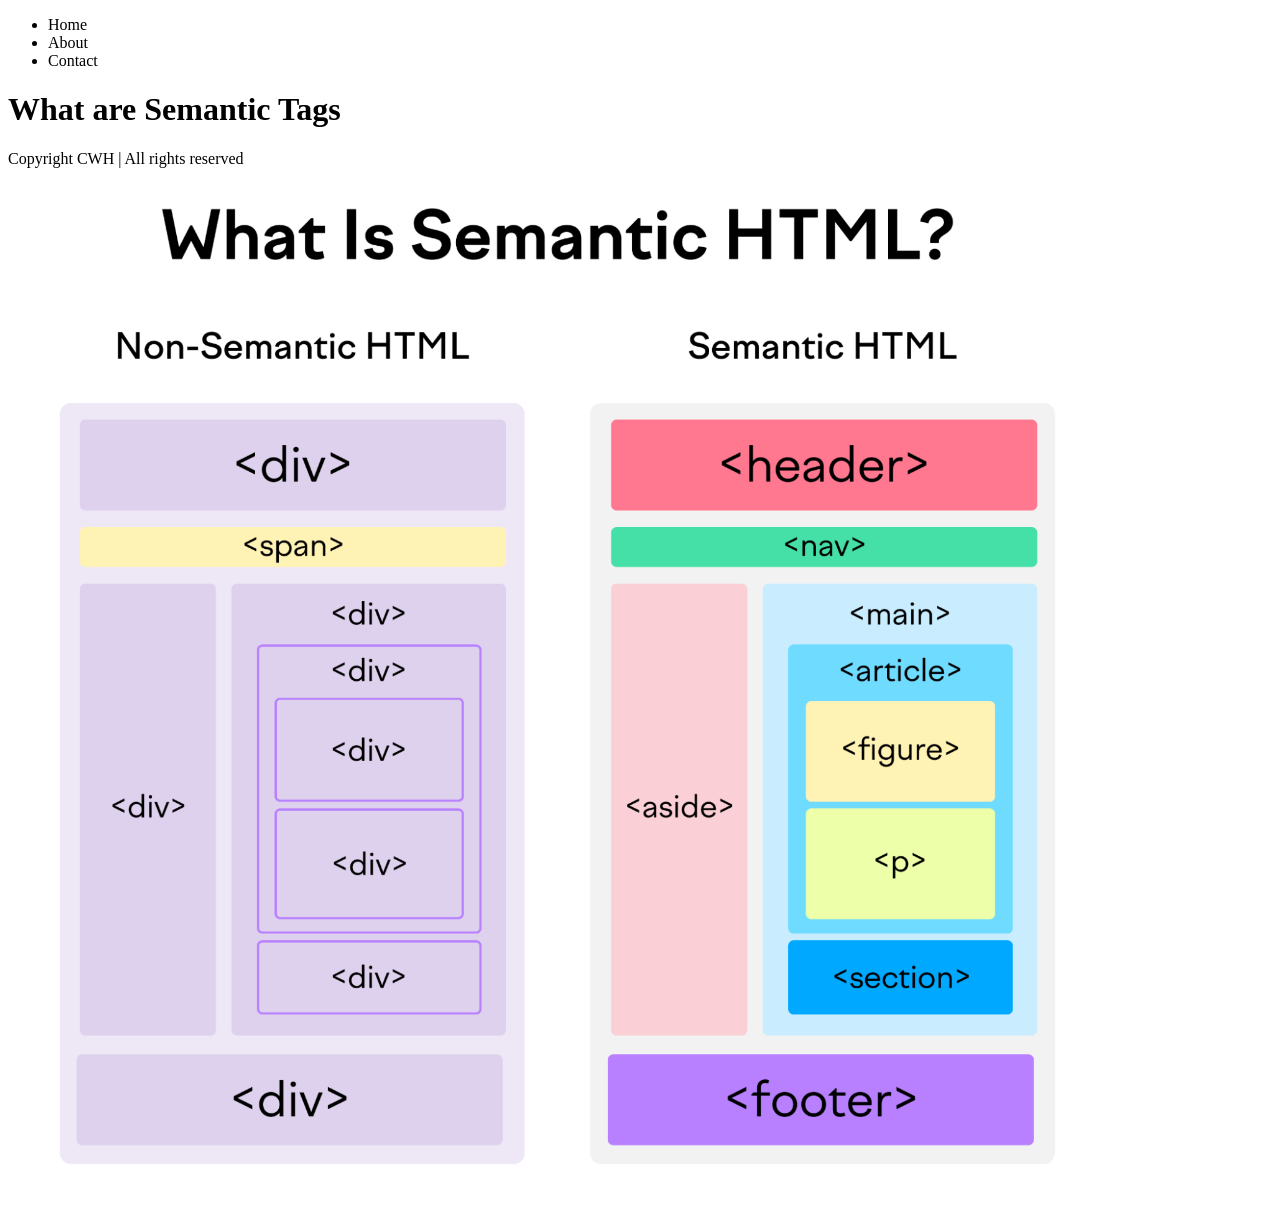
<file: VIDEO_11/index.html>
<!DOCTYPE html>
<html lang="en">
<head>
    <meta charset="UTF-8">
    <meta name="viewport" content="width=device-width, initial-scale=1.0">
    <title>Semantic Tags</title>
</head>
<body>
    <header>
        <nav>
            <ul>
                <li>Home</li>
                <li>About</li>
                <li>Contact</li>
            </ul>
        </nav>
    </header>

    <main>
        <h1>What are Semantic Tags</h1>
        
    </main>

    <footer>
        Copyright CWH | All rights reserved
    </footer>
    
    <img src="semantic-tags.png" alt=""> 
</body>
</html>
</file>
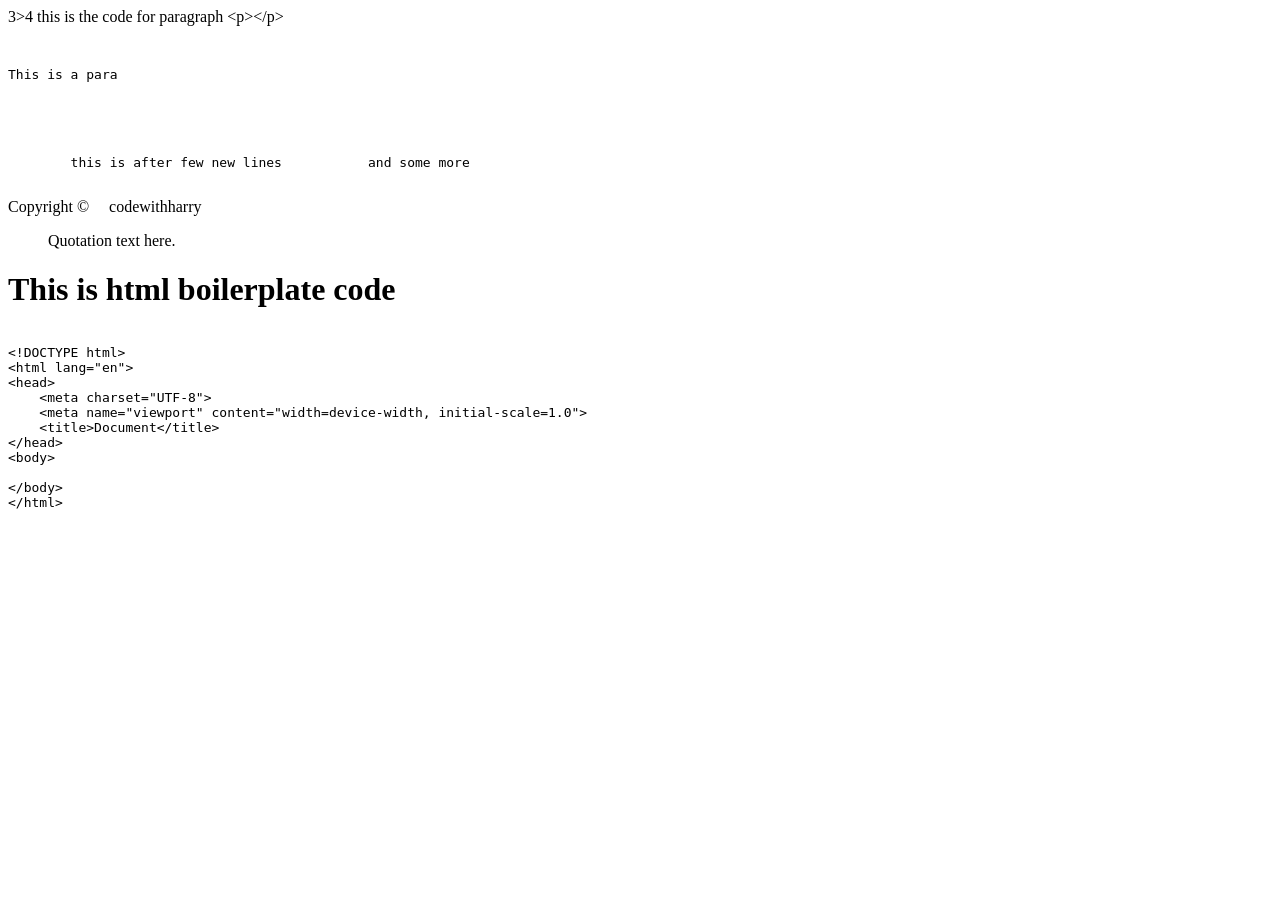
<file: VIDEO_13/index.html>
<!DOCTYPE html>
<html lang="en">
<head>
    <meta charset="UTF-8">
    <meta name="viewport" content="width=device-width, initial-scale=1.0">
    <title>Document</title>
</head>
<body>
    3>4
    this is the code for paragraph &lt;p&gt;&lt;/p&gt;
    <pre>
        <p>This is a para</p>



        this is after few new lines           and some more
    </pre>

   Copyright &copy;&nbsp;&nbsp;&nbsp;&nbsp;&nbsp;codewithharry

   <blockquote cite="source-url">
    Quotation text here.
  </blockquote>
<h1>This is html boilerplate code</h1>
  <pre><code>
&lt;!DOCTYPE html&gt;
&lt;html lang="en"&gt;
&lt;head&gt;
    &lt;meta charset="UTF-8"&gt;
    &lt;meta name="viewport" content="width=device-width, initial-scale=1.0"&gt;
    &lt;title&gt;Document&lt;/title&gt;
&lt;/head&gt;
&lt;body&gt;
    
&lt;/body&gt;
&lt;/html&gt;
  </code></pre>
</body>
</html>
</file>
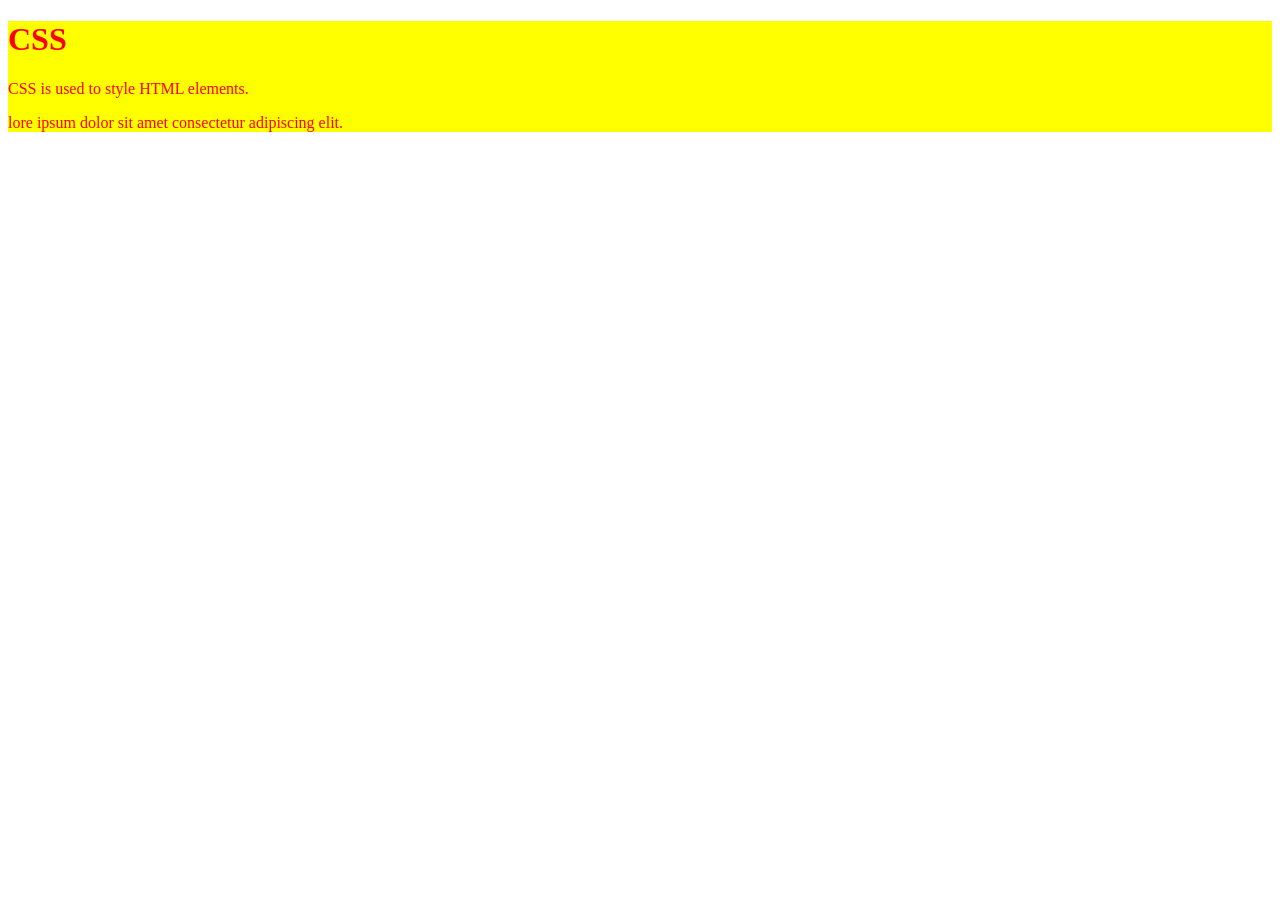
<file: VIDEO_14/index.html>
<!DOCTYPE html>
<html lang="en">
<head>
    <meta charset="UTF-8">
    <meta name="viewport" content="width=device-width, initial-scale=1.0">
    <title>CSS</title>
    <style>
        div,span {
            color: red;
            background-color: yellow; 
        }
    </style>
</head>
<body>
    <div>
        <h1>CSS</h1>
        <p>CSS is used to style HTML elements.</p>
        <p>lore ipsum dolor sit amet
            <span>consectetur adipiscing elit.</span>
        </p>
    </div>
</body>
</html>
</file>
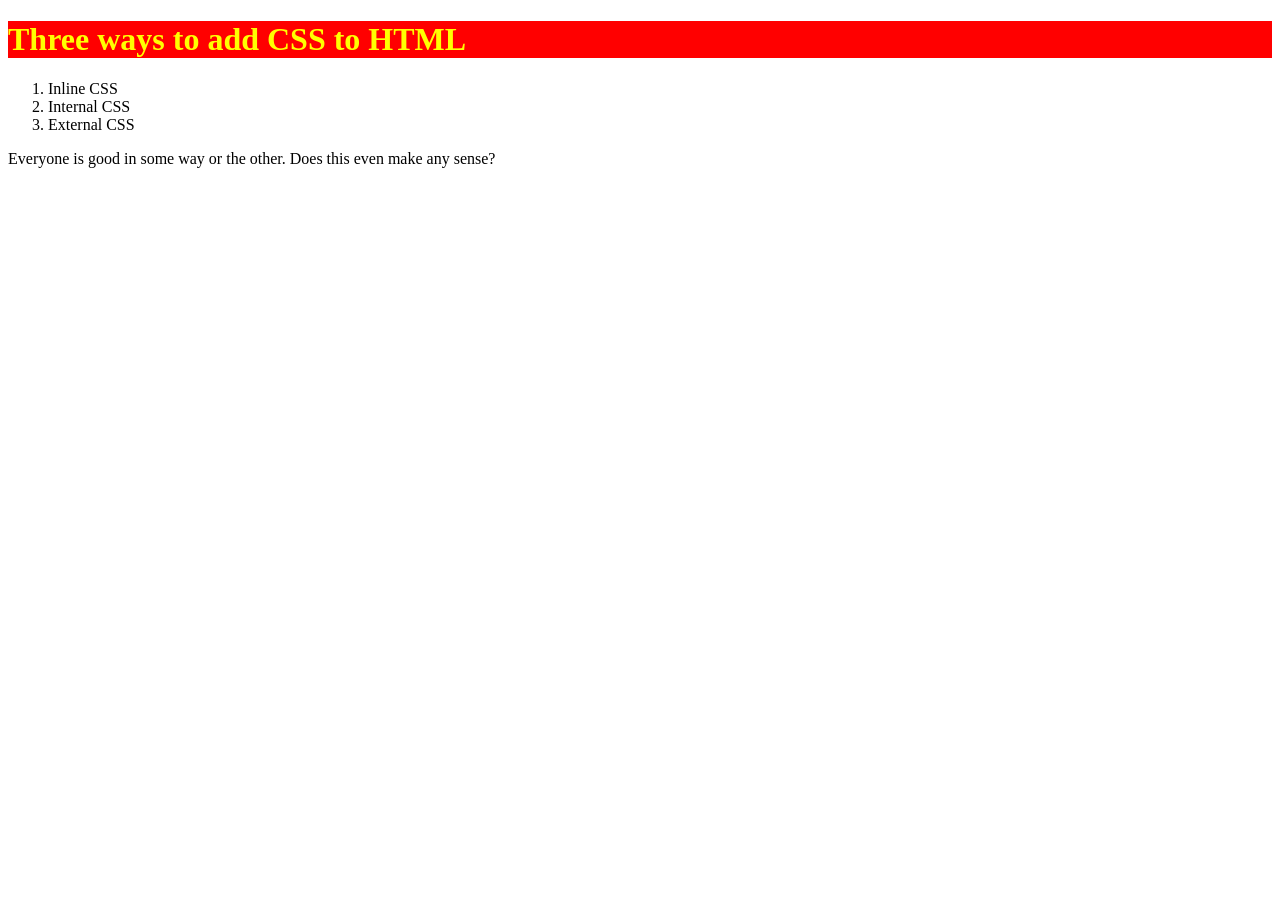
<file: VIDEO_15/INDEX.HTML>
<!DOCTYPE html>
<html lang="en">
<head>
    <meta charset="UTF-8">
    <meta name="viewport" content="width=device-width, initial-scale=1.0">
    <title>Three Methods of connectivity of the CSS</title>
    <!-- <style>
        h1{
            background-color: red;
            color: yellow;
        }

    </style> -->
    <link rel="stylesheet" href="style.css">
</head>
<body>
    <!-- <h1 style="color: yellow;background-color: red;">Three ways to add CSS to HTML</h1> -->
    <h1>Three ways to add CSS to HTML</h1>
    <div>
        <ol>
            <li>Inline CSS</li>
            <li>Internal CSS</li>
            <li>External CSS</li>
        </ol>
    </div>
    <p>Everyone is good in some way or the other. Does this even make any sense?</p>
</body>
</html>
</file>
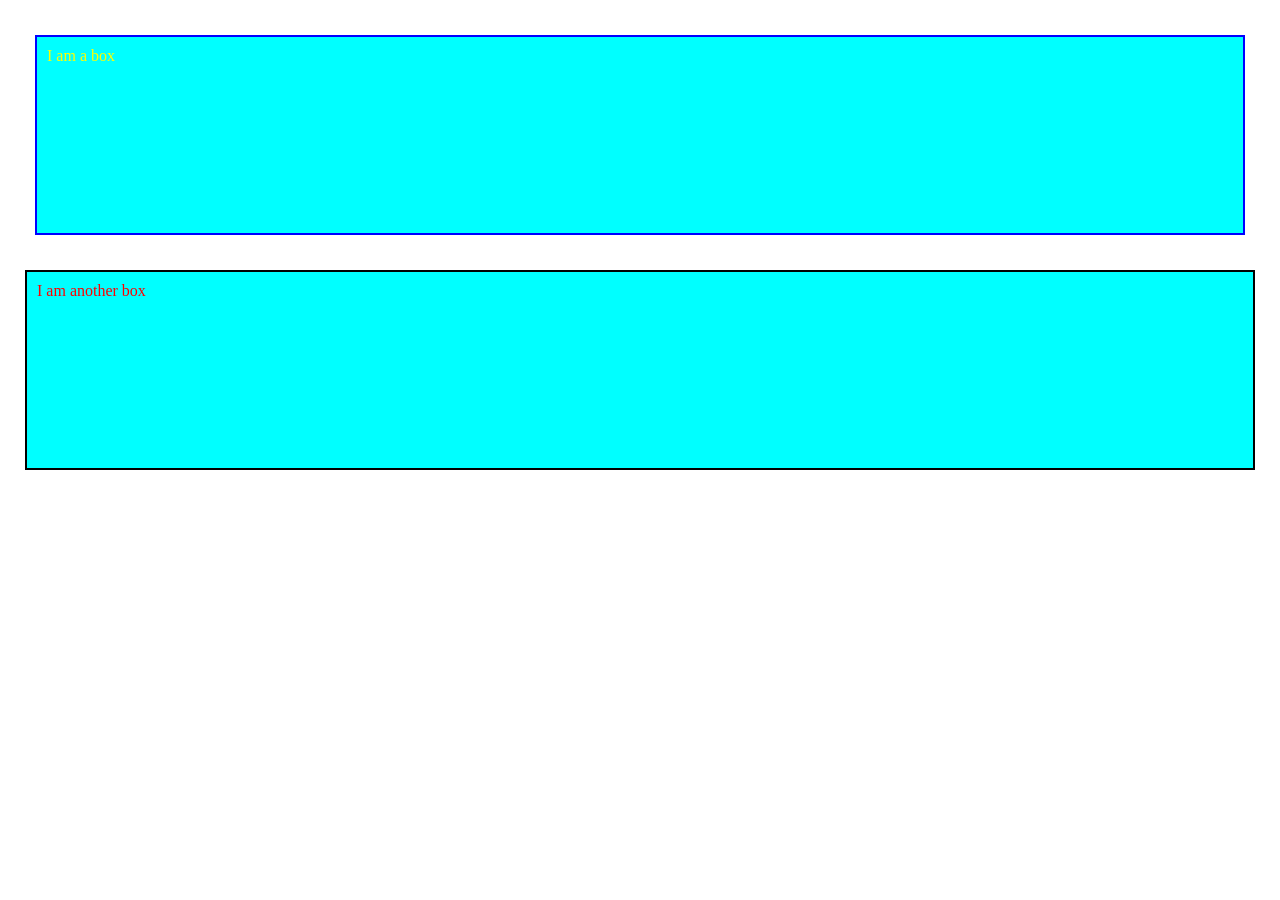
<file: VIDEO_18/INDEX.HTML>
<!DOCTYPE html>
<html lang="en">

<head>
    <meta charset="UTF-8">
    <meta name="viewport" content="width=device-width, initial-scale=1.0">
    <title>CSS Boxmodel</title>
    <style>
        *{
            margin: 0;
            padding: 0;
        }

        .box {
            background-color: aqua;
        }
        .box1{
            color: yellow;
            padding: 10px;
            margin:35px;
            border: 2px solid blue;
            height: 200px;
            box-sizing: border-box;
        }
        .box2{
            color:red;
            padding: 10px;
            margin:25px;
            border: 2px solid black;
            height: 200px;
            box-sizing: border-box;
        }
    </style>
</head>

<body>
    <div class="box box1">I am a box</div>
    <div class="box box2">I am another box</div>
</body>

</html>
</file>
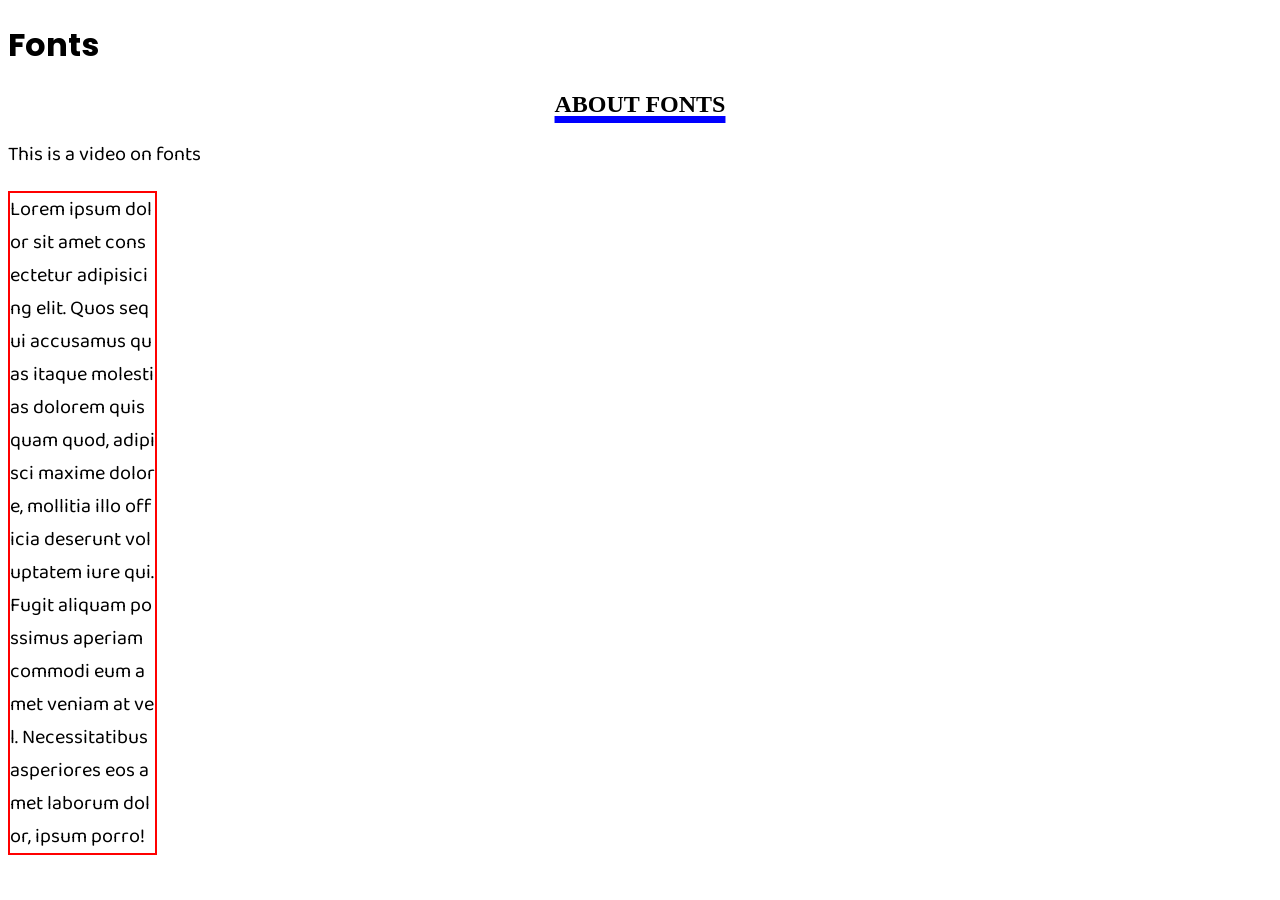
<file: VIDEO_19/index.html>
<!DOCTYPE html>
<html lang="en">

<head>
    <meta charset="UTF-8">
    <meta name="viewport" content="width=device-width, initial-scale=1.0">
    <title>Fonts</title> 
    <style>
        @import url('https://fonts.googleapis.com/css2?family=Baloo+Bhai+2&family=Poppins:wght@300&display=swap');
        h1 {
            font-family: 'Poppins', 'Lucida Sans', 'Lucida Sans Regular', 'Lucida Grande', 'Lucida Sans Unicode', Geneva, Verdana, sans-serif
        }

        p {
            /* font-family: 'Segoe UI', Tahoma, Geneva, Verdana, sans-serif; */
            font-family: 'Baloo Bhai 2', sans-serif;
            font-size: 20px; 
            /* font-style:italic;
            font-weight: 500;  */
            
        }
        h2{
            text-align: center;
            text-transform: uppercase;
            text-decoration: underline;
            text-decoration-color: blue;
            /* text-decoration-style: dotted; */
            text-decoration-thickness: 7px ;
            /* text-indent: 45px; */
        }
        .lorem{
            border: 2px solid red;
            width: 145px;
            word-break: break-all;
            /* text-overflow: ellipsis;
            overflow: hidden; */

        }
    </style>
</head>

<body>
    <div>
        <!-- https://codepen.io/web-dot-dev/pen/yLojraG -->
        <h1>Fonts</h1>
        <h2>about Fonts</h2>
        <p>This is a video on fonts</p>
        <p class="lorem">Lorem ipsum dolor sit amet consectetur adipisicing elit. Quos sequi accusamus quas itaque molestias dolorem quisquam quod, adipisci maxime dolore, mollitia illo officia deserunt voluptatem iure qui. Fugit aliquam possimus aperiam commodi eum amet veniam at vel. Necessitatibus asperiores eos amet laborum dolor, ipsum porro!</p>
    </div>
</body>

</html>
</file>
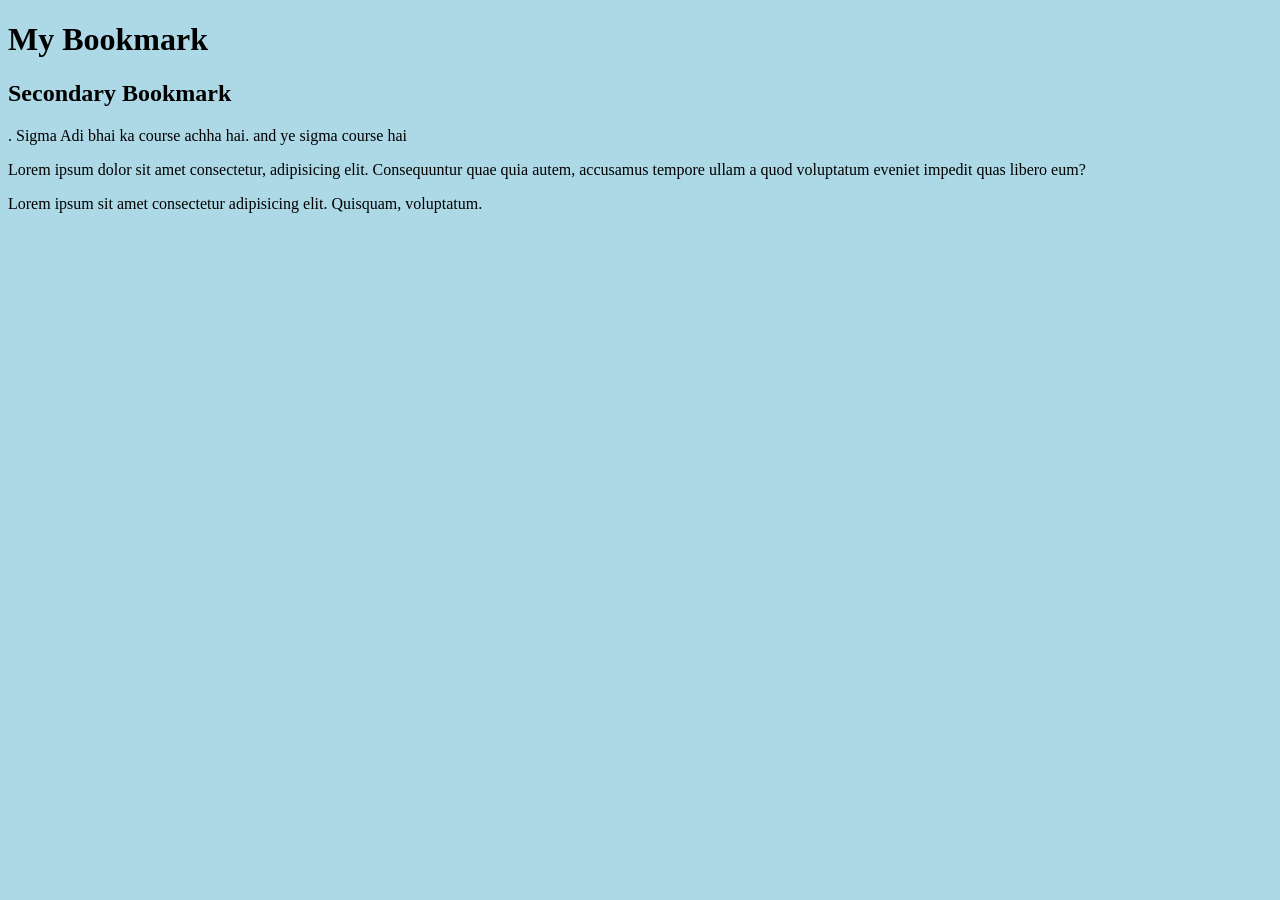
<file: video_2/index.html>
<!DOCTYPE html>
<html lang="en">
<head>
    <meta charset="UTF-8">
    <meta name="viewport" content="width=device-width, initial-scale=1.0">
    <title>Sigma Web Development Course</title>
    <link rel="stylesheet" href="style.css">
</head>
<body>
    <h1>My Bookmark </h1>  
    <h2>Secondary Bookmark  </h2>
    <p>. Sigma Adi bhai ka course achha hai.
    and ye sigma course hai</p>
    <p>Lorem ipsum dolor sit amet consectetur, adipisicing elit. Consequuntur quae quia autem, accusamus tempore ullam a quod voluptatum eveniet impedit quas libero eum? 

    </p>
    <p>Lorem ipsum
        sit amet consectetur adipisicing elit. Quisquam, voluptatum.    
    </p>
    <script src="script.js"></script>  
</body>
</html>
</file>
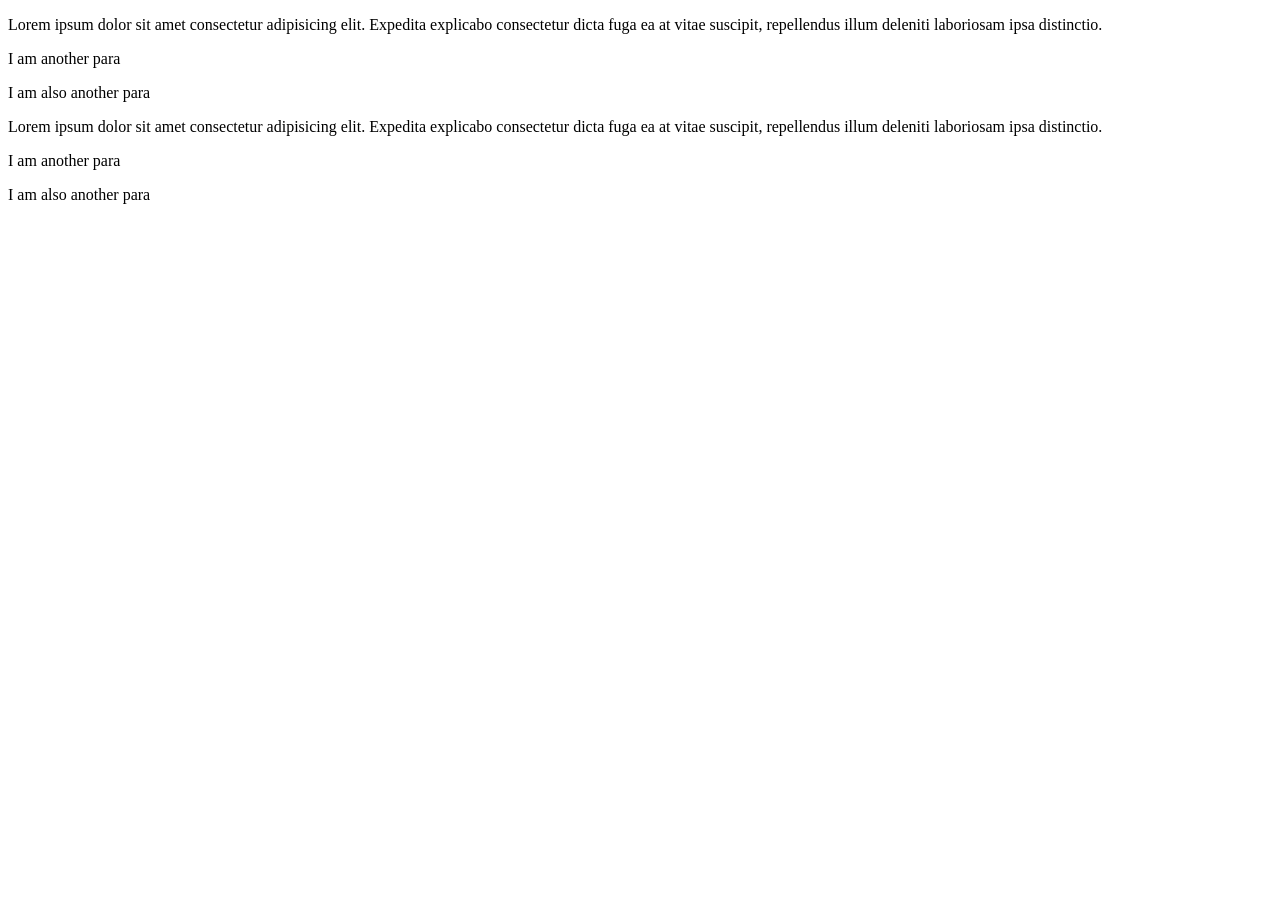
<file: VIDEO_20/index.html>
<!DOCTYPE html>
<html lang="en">
<head>
    <meta charset="UTF-8">
    <meta name="viewport" content="width=device-width, initial-scale=1.0">
    <title>Document</title>
</head>
<body>
    <!-- Write html and css code to style a paragraph inside a div which contains 5 other paragraphs. The first paragraph must have background color yellow and text color red. The other paragraphs must have background color blue and text color white. The HMTL is written below for your reference. Do not change this html -->
    <div>
        <p>Lorem ipsum dolor sit amet consectetur adipisicing elit. Expedita explicabo consectetur dicta fuga ea at vitae suscipit, repellendus illum deleniti laboriosam ipsa distinctio.</p>
        <p>I am another para</p>
        <p>I am also another para</p>
    </div>
    <div>
        <p>Lorem ipsum dolor sit amet consectetur adipisicing elit. Expedita explicabo consectetur dicta fuga ea at vitae suscipit, repellendus illum deleniti laboriosam ipsa distinctio.</p>
        <p>I am another para</p>
        <p>I am also another para</p>
    </div>
</body>
</html>
</file>
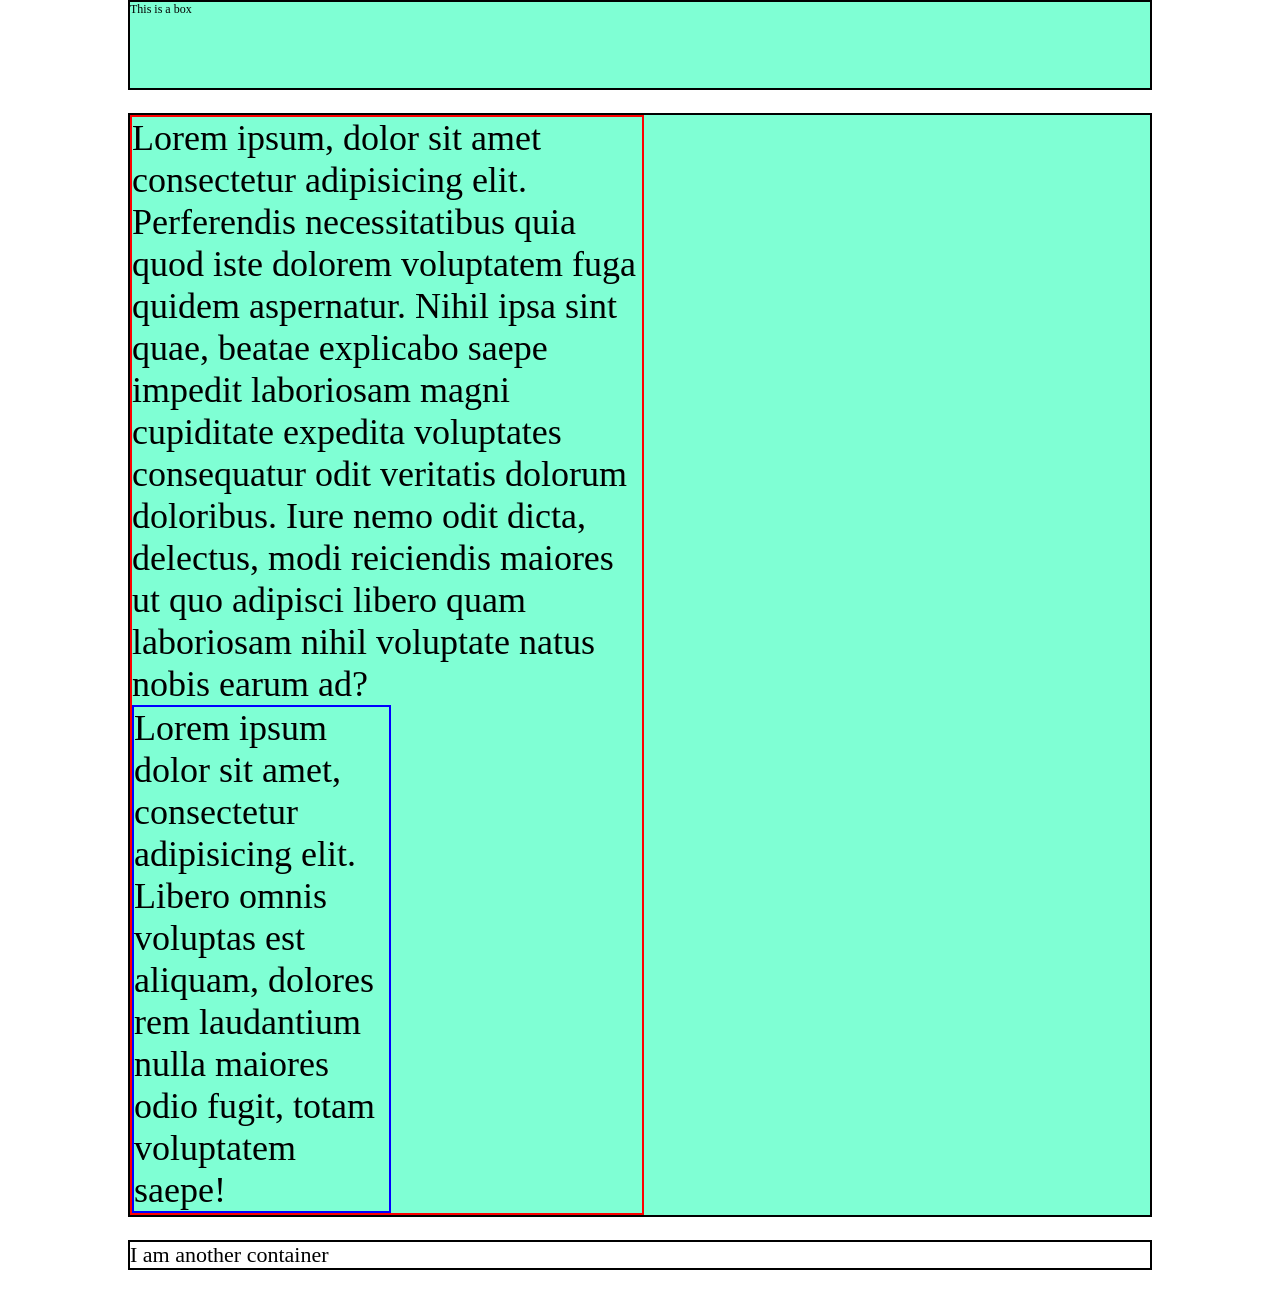
<file: VIDEO_22/index.html>
<!DOCTYPE html>
<html lang="en">

<head>
    <meta charset="UTF-8">
    <meta name="viewport" content="width=device-width, initial-scale=1.0">
    <title>Document</title>
    <style>
        * {
            margin: 0;
            padding: 0;
        }

        html{
            font-size: 12px;
        }

        .box {
            box-sizing: border-box;
            border: 2px solid black;
            /* width: 2048px; */
            width: 80vw;
            height: 10vh;
            margin: auto;
            background-color: aquamarine;
        }

        .container {
            box-sizing: border-box;
            border: 2px solid black;
            /* width: 2048px; */
            width: 80vw;
            /* height: 80vh; */
            min-height: 80vh;
            margin: 23px auto;
            font-size: 18px;
            background-color: aquamarine;
        }
        .container > div{
            font-size: 2em; 
            border: 2px solid red;
            width: 50%;
        }

        .container > div > div{
            border: 2px solid blue;
            width: 50%;
        }

        .mycont{ 
            border: 2px solid black;
            box-sizing: border-box;
            margin: 23px auto;
            color: rgb(0, 0, 0);
            font-size: 22px;
            /* width: 100vmin; */
            width: 80vw;
        }
    </style>
</head>

<body>
    <!-- https://developer.mozilla.org/en-US/docs/Web/CSS/CSS_Values_and_Units -->
    <div class="box">
        This is a box
    </div>

    <div class="container">
        <div>
            Lorem ipsum, dolor sit amet consectetur adipisicing elit. Perferendis necessitatibus quia quod iste dolorem
            voluptatem fuga quidem aspernatur. Nihil ipsa sint quae, beatae explicabo saepe impedit laboriosam magni
            cupiditate expedita voluptates consequatur odit veritatis dolorum doloribus. Iure nemo odit dicta, delectus,
            modi reiciendis maiores ut quo adipisci libero quam laboriosam nihil voluptate natus nobis earum ad?
        
        <div>
            Lorem ipsum dolor sit amet, consectetur adipisicing elit. Libero omnis voluptas est aliquam, dolores rem laudantium nulla maiores odio fugit, totam voluptatem saepe!
        </div>
    </div>

        <!-- Expand this to see that this container will adjust its height lorem999 -->
    </div>

    <div class="mycont">
        I am another container
    </div>
</body>

</html>
</file>
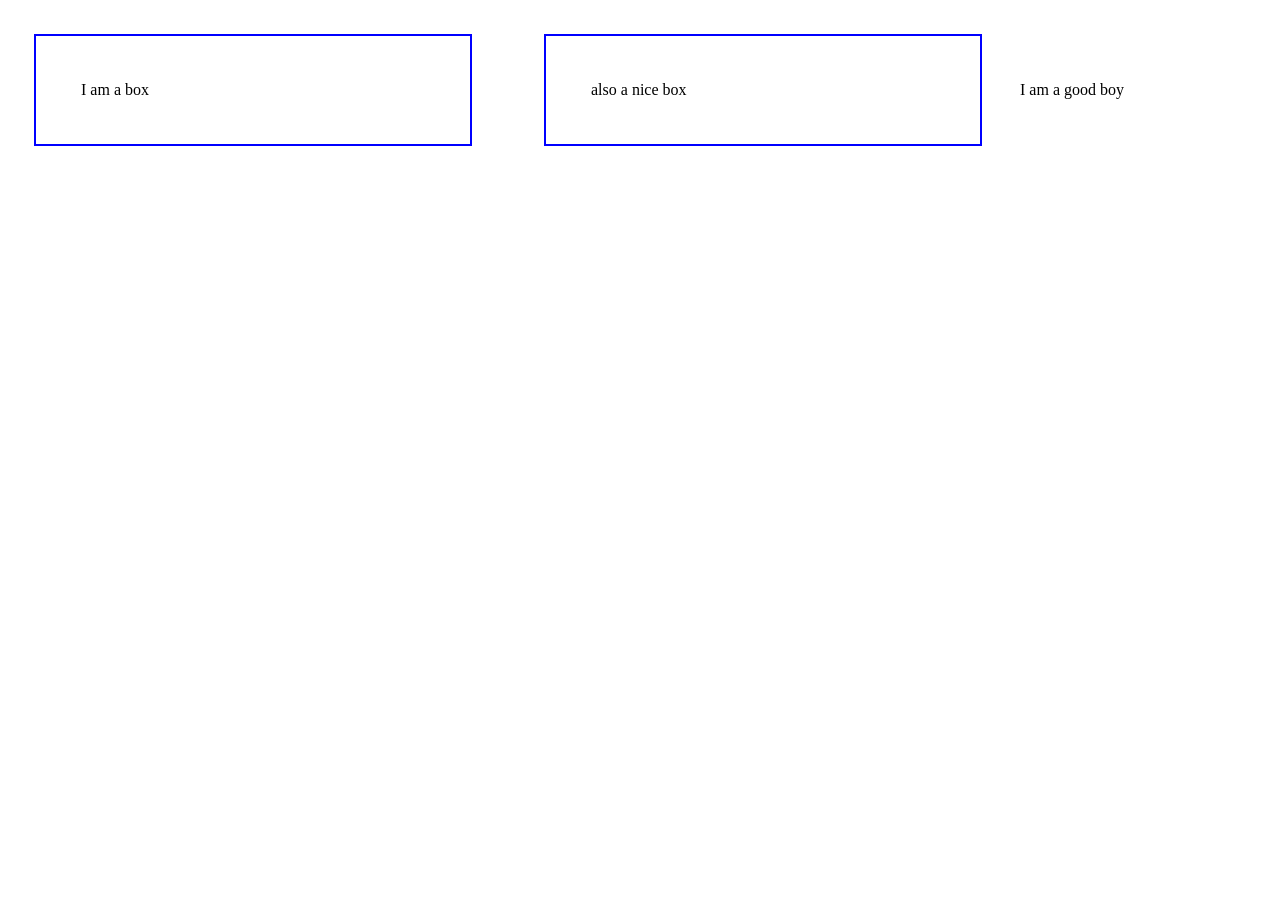
<file: VIDEO_23/index.html>
<!DOCTYPE html>
<html lang="en">

<head>
    <meta charset="UTF-8">
    <meta name="viewport" content="width=device-width, initial-scale=1.0">
    <title>CSS Display Property</title>
    <style>
        *{
            margin: 0;
            padding: 0;
        }
        .box {
            border: 2px solid blue;
            display: inline-block;
            width: 344px;
            padding:45px;
            margin: 34px; 
        }

        .box1{
            /* display: none; */
            /* visibility: hidden; */
        }
    </style>
</head>

<body>
    <!-- https://developer.mozilla.org/en-US/docs/Web/CSS/display -->
    <div class="box box1">
        I am a box
    </div>
    <div class="box">also a nice box</div>

    <span>I am a good</span>
    <span>boy</span>
</body>

</html>
</file>
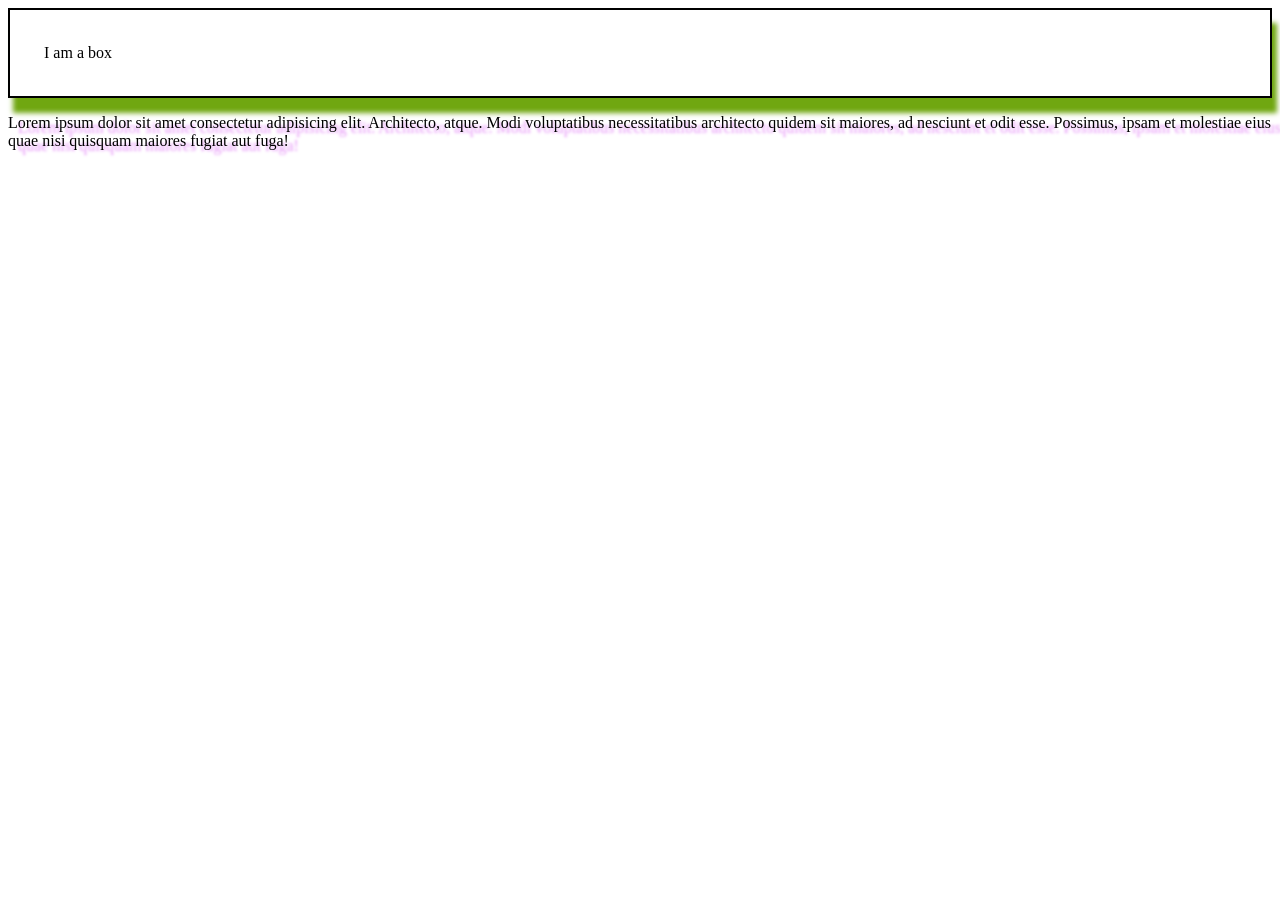
<file: VIDEO_24/index.html>
<!DOCTYPE html>
<html lang="en">
<head>
    <meta charset="UTF-8">
    <meta name="viewport" content="width=device-width, initial-scale=1.0">
    <title>Document</title>
    <style>
        .box{
            border: 2px solid black;
            padding:34px;
            box-shadow:  5px 15px 5px #70a711;
        }
        .text-element { text-shadow: 10px 5px 3px #e695f7 }
    </style>
</head>
<body>
    <div class="box">
        I am a box
    </div>

    <p class="text-element">
        Lorem ipsum dolor sit amet consectetur adipisicing elit. Architecto, atque. Modi voluptatibus necessitatibus architecto quidem sit maiores, ad nesciunt et odit esse. Possimus, ipsam et molestiae eius quae nisi quisquam maiores fugiat aut fuga!
    </p>
    
</body>
</html>
</file>
<file: VIDEO_15/style.css>
h1{
    background-color: red;
    color: yellow;
}
</file>
<file: video_2/style.css>
body{
    background-color: lightblue;
}
</file>
